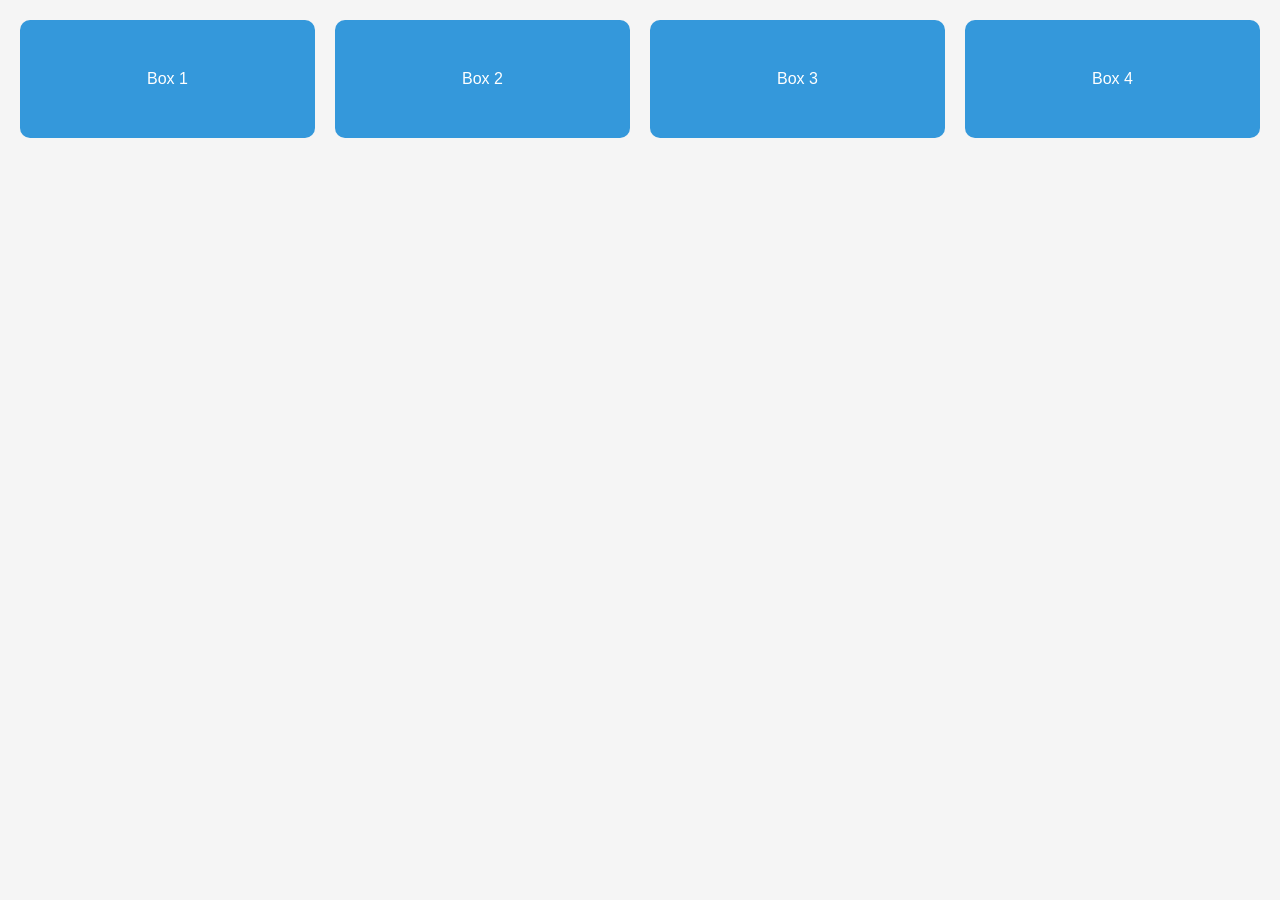
<file: ASSESSMENT TOOLS/CO2/EXP-3/index.html>
<!DOCTYPE html>
<html lang="en">
<head>
<meta charset="UTF-8">
<meta name="viewport" content="width=device-width, initial-scale=1.0">
<title>CSS Layout Debugging</title>
<link rel="stylesheet" href="style.css">
</head>

<body>

<div class="container">

<div class="box">Box 1</div>
<div class="box">Box 2</div>
<div class="box">Box 3</div>
<div class="box">Box 4</div>

</div>

</body>
</html>
</file>
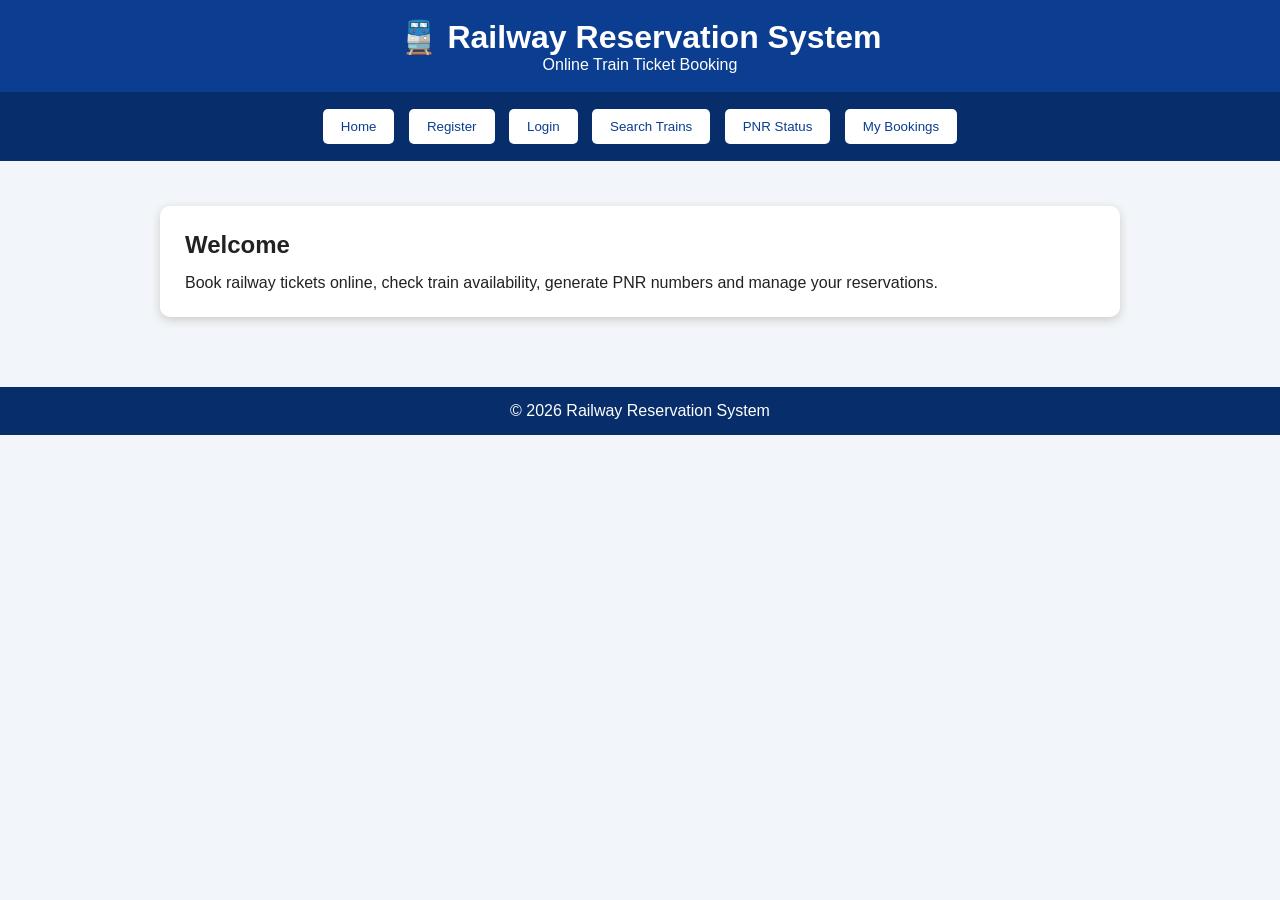
<file: lab experiments/EXP 11.html>
<!DOCTYPE html>
<html lang="en">
<head>
<meta charset="UTF-8">
<meta name="viewport" content="width=device-width, initial-scale=1.0">
<title>Railway Reservation System</title>

<style>
* {
    box-sizing: border-box;
    margin: 0;
    padding: 0;
    font-family: Arial, sans-serif;
}

body {
    background: #f2f5f9;
    color: #222;
}

header {
    background: #0b3d91;
    color: white;
    padding: 18px;
    text-align: center;
}

nav {
    background: #082d6b;
    padding: 12px;
    text-align: center;
}

nav button {
    background: white;
    color: #0b3d91;
    border: none;
    padding: 10px 18px;
    margin: 5px;
    border-radius: 5px;
    cursor: pointer;
}

.container {
    max-width: 1000px;
    margin: 25px auto;
    padding: 20px;
}

.card {
    background: white;
    padding: 25px;
    margin-bottom: 20px;
    border-radius: 10px;
    box-shadow: 0 3px 10px #ccc;
}

input, select {
    width: 100%;
    padding: 11px;
    margin: 8px 0 15px;
    border: 1px solid #bbb;
    border-radius: 5px;
}

.btn {
    background: #0b3d91;
    color: white;
    border: none;
    padding: 11px 20px;
    border-radius: 5px;
    cursor: pointer;
}

.btn:hover {
    background: #06285f;
}

.train {
    border: 1px solid #ddd;
    padding: 15px;
    margin-top: 15px;
    border-radius: 8px;
}

.hidden {
    display: none;
}

.success {
    color: green;
    font-weight: bold;
}

.danger {
    color: red;
    font-weight: bold;
}

table {
    width: 100%;
    border-collapse: collapse;
    margin-top: 15px;
}

th, td {
    border: 1px solid #ddd;
    padding: 10px;
    text-align: center;
}

th {
    background: #0b3d91;
    color: white;
}

h2 {
    margin-bottom: 15px;
}

footer {
    text-align: center;
    background: #082d6b;
    color: white;
    padding: 15px;
    margin-top: 30px;
}

@media(max-width:600px) {
    .container {
        padding: 10px;
    }

    nav button {
        width: 90%;
    }

    table {
        font-size: 12px;
    }
}
</style>
</head>

<body>

<header>
    <h1>🚆 Railway Reservation System</h1>
    <p>Online Train Ticket Booking</p>
</header>

<nav>
    <button onclick="showSection('home')">Home</button>
    <button onclick="showSection('register')">Register</button>
    <button onclick="showSection('login')">Login</button>
    <button onclick="showSection('search')">Search Trains</button>
    <button onclick="showSection('pnr')">PNR Status</button>
    <button onclick="showSection('history')">My Bookings</button>
</nav>

<div class="container">

<!-- HOME -->
<section id="home" class="card">
    <h2>Welcome</h2>
    <p>
        Book railway tickets online, check train availability,
        generate PNR numbers and manage your reservations.
    </p>
</section>

<!-- REGISTER -->
<section id="register" class="card hidden">
    <h2>User Registration</h2>

    <input type="text" id="regName" placeholder="Full Name">
    <input type="email" id="regEmail" placeholder="Email">
    <input type="text" id="regUser" placeholder="Username">
    <input type="password" id="regPass" placeholder="Password">

    <button class="btn" onclick="register()">Register</button>

    <p id="regMsg"></p>
</section>

<!-- LOGIN -->
<section id="login" class="card hidden">
    <h2>User Login</h2>

    <input type="text" id="loginUser" placeholder="Username">
    <input type="password" id="loginPass" placeholder="Password">

    <button class="btn" onclick="login()">Login</button>

    <p id="loginMsg"></p>
</section>

<!-- SEARCH -->
<section id="search" class="card hidden">

    <h2>Search Trains</h2>

    <input type="text" id="source" placeholder="Origin Station">

    <input type="text" id="destination" placeholder="Destination Station">

    <input type="date" id="journeyDate">

    <button class="btn" onclick="searchTrains()">Search Trains</button>

    <div id="trainResults"></div>

</section>

<!-- BOOKING -->
<section id="booking" class="card hidden">

    <h2>Book Ticket</h2>

    <p id="selectedTrain"></p>

    <label>Class</label>

    <select id="classType">
        <option value="Sleeper">Sleeper</option>
        <option value="AC">AC</option>
    </select>

    <label>Number of Passengers</label>
    <input type="number" id="passengers" min="1" value="1">

    <input type="text" id="passengerName" placeholder="Passenger Name">

    <input type="number" id="passengerAge" placeholder="Passenger Age">

    <select id="gender">
        <option>Male</option>
        <option>Female</option>
        <option>Other</option>
    </select>

    <label>Payment Mode</label>

    <select id="payment">
        <option>Online</option>
        <option>Offline</option>
    </select>

    <button class="btn" onclick="bookTicket()">Pay & Book Ticket</button>

    <div id="bookingResult"></div>

</section>

<!-- PNR -->
<section id="pnr" class="card hidden">

    <h2>Check PNR Status</h2>

    <input type="text" id="pnrInput" placeholder="Enter PNR Number">

    <button class="btn" onclick="checkPNR()">Check Status</button>

    <div id="pnrResult"></div>

</section>

<!-- HISTORY -->
<section id="history" class="card hidden">

    <h2>Booking History</h2>

    <div id="historyResult">
        No bookings found.
    </div>

</section>

</div>

<footer>
    <p>© 2026 Railway Reservation System</p>
</footer>

<script>

let users = [];
let currentUser = null;
let bookings = [];

let trains = [
    {
        no: "101",
        name: "Chennai Express",
        source: "Chennai",
        destination: "Bangalore",
        date: "2026-08-25",
        time: "06:00 AM",
        sleeper: 20,
        ac: 10,
        sleeperFare: 450,
        acFare: 900
    },

    {
        no: "102",
        name: "Coimbatore Express",
        source: "Chennai",
        destination: "Coimbatore",
        date: "2026-08-25",
        time: "08:30 AM",
        sleeper: 20,
        ac: 10,
        sleeperFare: 500,
        acFare: 1000
    },

    {
        no: "103",
        name: "Madurai Express",
        source: "Chennai",
        destination: "Madurai",
        date: "2026-08-26",
        time: "09:00 PM",
        sleeper: 20,
        ac: 10,
        sleeperFare: 550,
        acFare: 1100
    }
];

let selectedTrain = null;


// SHOW SECTION
function showSection(id) {

    document.querySelectorAll("section").forEach(section => {
        section.classList.add("hidden");
    });

    document.getElementById(id).classList.remove("hidden");

    if(id === "history") {
        displayHistory();
    }
}


// REGISTER
function register() {

    let name = document.getElementById("regName").value;
    let email = document.getElementById("regEmail").value;
    let username = document.getElementById("regUser").value;
    let password = document.getElementById("regPass").value;

    if(!name || !email || !username || !password) {
        document.getElementById("regMsg").innerHTML =
            "<span class='danger'>Please fill all fields.</span>";
        return;
    }

    users.push({
        name,
        email,
        username,
        password
    });

    document.getElementById("regMsg").innerHTML =
        "<span class='success'>Registration successful!</span>";
}


// LOGIN
function login() {

    let username = document.getElementById("loginUser").value;
    let password = document.getElementById("loginPass").value;

    let user = users.find(
        u => u.username === username && u.password === password
    );

    if(user) {

        currentUser = user;

        document.getElementById("loginMsg").innerHTML =
            "<span class='success'>Login successful!</span>";

    } else {

        document.getElementById("loginMsg").innerHTML =
            "<span class='danger'>Invalid username or password.</span>";
    }
}


// SEARCH TRAINS
function searchTrains() {

    let source = document.getElementById("source").value.toLowerCase();
    let destination =
        document.getElementById("destination").value.toLowerCase();

    let date = document.getElementById("journeyDate").value;

    let result = trains.filter(train =>
        train.source.toLowerCase() === source &&
        train.destination.toLowerCase() === destination &&
        train.date === date
    );

    let output = "";

    if(result.length === 0) {

        output = "<p class='danger'>No trains available.</p>";

    } else {

        result.forEach(train => {

            output += `
            <div class="train">

                <h3>${train.name}</h3>

                <p>
                Train No: ${train.no}<br>
                Route: ${train.source} → ${train.destination}<br>
                Date: ${train.date}<br>
                Time: ${train.time}
                </p>

                <br>

                <b>Sleeper:</b>
                ₹${train.sleeperFare}
                | Available Seats: ${train.sleeper}

                <br>

                <b>AC:</b>
                ₹${train.acFare}
                | Available Seats: ${train.ac}

                <br><br>

                <button class="btn"
                    onclick="openBooking('${train.no}')">
                    Book Ticket
                </button>

            </div>
            `;
        });
    }

    document.getElementById("trainResults").innerHTML = output;
}


// OPEN BOOKING
function openBooking(trainNo) {

    if(!currentUser) {

        alert("Please login first.");
        showSection("login");
        return;
    }

    selectedTrain = trains.find(t => t.no === trainNo);

    document.getElementById("selectedTrain").innerHTML =
        `<b>${selectedTrain.name}</b> -
        ${selectedTrain.source} to
        ${selectedTrain.destination}`;

    showSection("booking");
}


// BOOK TICKET
function bookTicket() {

    if(!currentUser) {
        alert("Please login first.");
        return;
    }

    let classType =
        document.getElementById("classType").value;

    let count =
        parseInt(document.getElementById("passengers").value);

    let name =
        document.getElementById("passengerName").value;

    let age =
        document.getElementById("passengerAge").value;

    let gender =
        document.getElementById("gender").value;

    let payment =
        document.getElementById("payment").value;

    if(!name || !age || count < 1) {

        alert("Please enter passenger details.");
        return;
    }

    let available =
        classType === "Sleeper"
        ? selectedTrain.sleeper
        : selectedTrain.ac;

    if(count > available) {

        alert("Insufficient seats available.");
        return;
    }

    let fare =
        classType === "Sleeper"
        ? selectedTrain.sleeperFare
        : selectedTrain.acFare;

    let total = fare * count;

    // Reduce seats
    if(classType === "Sleeper")
        selectedTrain.sleeper -= count;
    else
        selectedTrain.ac -= count;

    let pnr =
        "PNR" + Math.floor(100000 + Math.random() * 900000);

    let booking = {

        pnr: pnr,

        username: currentUser.username,

        train: selectedTrain.name,

        trainNo: selectedTrain.no,

        source: selectedTrain.source,

        destination: selectedTrain.destination,

        date: selectedTrain.date,

        classType: classType,

        passengers: count,

        passengerName: name,

        age: age,

        gender: gender,

        payment: payment,

        fare: total,

        status: "CONFIRMED"
    };

    bookings.push(booking);

    document.getElementById("bookingResult").innerHTML = `

        <div class="train">

            <h3 class="success">
                Booking Successful!
            </h3>

            <p>
            <b>PNR:</b> ${pnr}<br>
            <b>Train:</b> ${selectedTrain.name}<br>
            <b>From:</b> ${selectedTrain.source}<br>
            <b>To:</b> ${selectedTrain.destination}<br>
            <b>Date:</b> ${selectedTrain.date}<br>
            <b>Class:</b> ${classType}<br>
            <b>Passenger:</b> ${name}<br>
            <b>Seats:</b> ${count}<br>
            <b>Total Fare:</b> ₹${total}<br>
            <b>Payment:</b> ${payment}<br>
            <b>Status:</b> CONFIRMED
            </p>

            <br>

            <button class="btn" onclick="window.print()">
                Print Ticket
            </button>

        </div>
    `;
}


// CHECK PNR
function checkPNR() {

    let pnr =
        document.getElementById("pnrInput").value;

    let booking =
        bookings.find(b => b.pnr === pnr);

    if(!booking) {

        document.getElementById("pnrResult").innerHTML =
            "<p class='danger'>PNR not found.</p>";

        return;
    }

    document.getElementById("pnrResult").innerHTML = `

        <div class="train">

        <h3>PNR Status</h3>

        <p>
        <b>PNR:</b> ${booking.pnr}<br>
        <b>Train:</b> ${booking.train}<br>
        <b>Journey:</b>
        ${booking.source} → ${booking.destination}<br>
        <b>Date:</b> ${booking.date}<br>
        <b>Class:</b> ${booking.classType}<br>
        <b>Status:</b>
        <span class="success">${booking.status}</span>
        </p>

        </div>
    `;
}


// BOOKING HISTORY
function displayHistory() {

    if(!currentUser) {

        document.getElementById("historyResult").innerHTML =
            "<p class='danger'>Please login first.</p>";

        return;
    }

    let myBookings =
        bookings.filter(b =>
            b.username === currentUser.username
        );

    if(myBookings.length === 0) {

        document.getElementById("historyResult").innerHTML =
            "No bookings found.";

        return;
    }

    let output = `
    <table>

        <tr>
            <th>PNR</th>
            <th>Train</th>
            <th>Date</th>
            <th>Class</th>
            <th>Fare</th>
            <th>Status</th>
            <th>Action</th>
        </tr>
    `;

    myBookings.forEach(b => {

        output += `

        <tr>

            <td>${b.pnr}</td>

            <td>${b.train}</td>

            <td>${b.date}</td>

            <td>${b.classType}</td>

            <td>₹${b.fare}</td>

            <td>${b.status}</td>

            <td>
                ${
                    b.status === "CONFIRMED"
                    ?
                    `<button class="btn"
                    onclick="cancelTicket('${b.pnr}')">
                    Cancel
                    </button>`
                    :
                    "Cancelled"
                }
            </td>

        </tr>
        `;
    });

    output += "</table>";

    document.getElementById("historyResult").innerHTML =
        output;
}


// CANCEL TICKET
function cancelTicket(pnr) {

    let booking =
        bookings.find(b => b.pnr === pnr);

    if(!booking) return;

    let confirmCancel =
        confirm("Are you sure you want to cancel this ticket?");

    if(!confirmCancel) return;

    // 80% refund
    let refund = booking.fare * 0.80;

    booking.status = "CANCELLED";

    alert(
        "Ticket cancelled successfully!\n" +
        "Refund Amount: ₹" + refund
    );

    displayHistory();
}

</script>

</body>
</html>
</file>
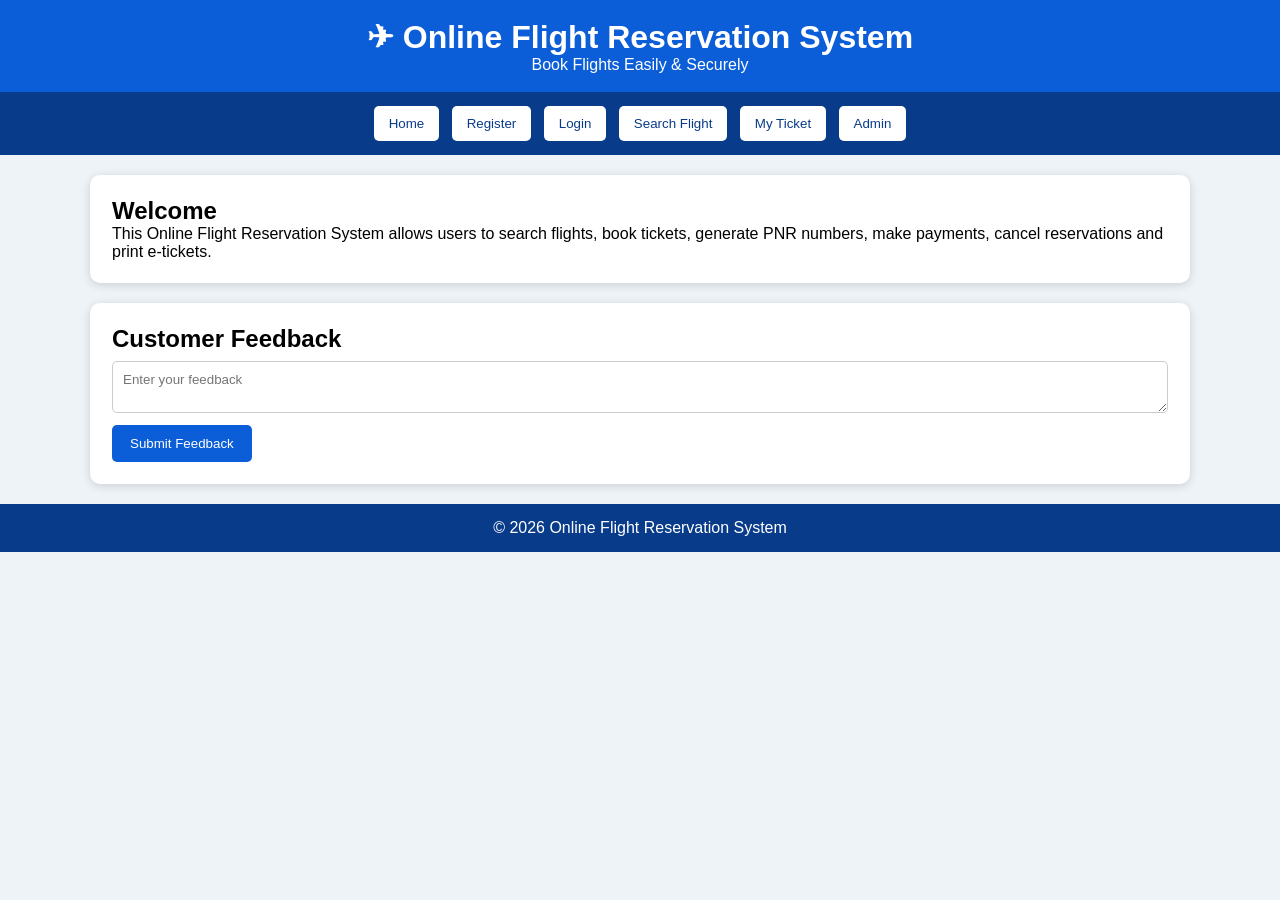
<file: lab experiments/EXP 12.html>
<!DOCTYPE html>
<html lang="en">
<head>
<meta charset="UTF-8">
<meta name="viewport" content="width=device-width, initial-scale=1.0">
<title>Online Flight Reservation System</title>

<style>
*{
    margin:0;
    padding:0;
    box-sizing:border-box;
    font-family:Arial,sans-serif;
}
body{
    background:#eef3f8;
}
header{
    background:#0b5ed7;
    color:white;
    padding:18px;
    text-align:center;
}
nav{
    background:#083b8a;
    padding:10px;
    text-align:center;
}
nav button{
    padding:10px 15px;
    margin:4px;
    border:none;
    border-radius:5px;
    background:white;
    color:#083b8a;
    cursor:pointer;
}
.container{
    width:90%;
    max-width:1100px;
    margin:20px auto;
}
.card{
    background:white;
    padding:22px;
    border-radius:10px;
    margin-bottom:20px;
    box-shadow:0 2px 10px rgba(0,0,0,.15);
}
.hidden{
    display:none;
}
input,select,textarea{
    width:100%;
    padding:10px;
    margin:8px 0;
    border:1px solid #ccc;
    border-radius:5px;
}
.btn{
    background:#0b5ed7;
    color:white;
    border:none;
    padding:11px 18px;
    border-radius:5px;
    cursor:pointer;
}
.btn:hover{
    background:#084298;
}
.flight{
    border:1px solid #ddd;
    padding:15px;
    margin-top:12px;
    border-radius:8px;
}
.success{
    color:green;
    font-weight:bold;
}
.error{
    color:red;
    font-weight:bold;
}
table{
    width:100%;
    border-collapse:collapse;
}
th,td{
    padding:10px;
    border:1px solid #ddd;
    text-align:center;
}
th{
    background:#0b5ed7;
    color:white;
}
footer{
    text-align:center;
    padding:15px;
    background:#083b8a;
    color:white;
}
@media(max-width:600px){
    nav button{
        width:45%;
    }
}
</style>
</head>

<body>

<header>
    <h1>✈ Online Flight Reservation System</h1>
    <p>Book Flights Easily & Securely</p>
</header>

<nav>
<button onclick="show('home')">Home</button>
<button onclick="show('register')">Register</button>
<button onclick="show('login')">Login</button>
<button onclick="show('search')">Search Flight</button>
<button onclick="show('tickets')">My Ticket</button>
<button onclick="show('admin')">Admin</button>
</nav>

<div class="container">

<!-- HOME -->

<section id="home" class="card">
<h2>Welcome</h2>
<p>
This Online Flight Reservation System allows users to search flights,
book tickets, generate PNR numbers, make payments,
cancel reservations and print e-tickets.
</p>
</section>

<!-- REGISTER -->

<section id="register" class="card hidden">
<h2>Student Registration</h2>

<input id="rname" placeholder="Full Name">
<input id="remail" type="email" placeholder="Email">
<input id="ruser" placeholder="Username">
<input id="rpass" type="password" placeholder="Password">

<button class="btn" onclick="register()">Register</button>

<p id="regmsg"></p>
</section>

<!-- LOGIN -->

<section id="login" class="card hidden">
<h2>User Login</h2>

<input id="luser" placeholder="Username">
<input id="lpass" type="password" placeholder="Password">

<button class="btn" onclick="login()">Login</button>

<p id="loginmsg"></p>

<br>

<button class="btn" onclick="forgotPassword()">
Forgot Password
</button>
</section>

<!-- SEARCH -->

<section id="search" class="card hidden">

<h2>Search Flight</h2>

<input id="from" placeholder="From City">

<input id="to" placeholder="Destination">

<input id="date" type="date">

<select id="flightClass">
<option>Economy</option>
<option>Business</option>
<option>First Class</option>
</select>

<button class="btn" onclick="searchFlight()">
Search Flights
</button>

<div id="results"></div>

</section>

<!-- BOOK -->

<section id="book" class="card hidden">

<h2>Book Ticket</h2>

<p id="flightInfo"></p>

<label>Passenger Name</label>
<input id="pname">

<label>Age</label>
<input id="page" type="number">

<label>Gender</label>
<select id="pgender">
<option>Male</option>
<option>Female</option>
<option>Other</option>
</select>

<label>Select Seat</label>
<select id="seat">
<option>A1</option>
<option>A2</option>
<option>B1</option>
<option>B2</option>
<option>C1</option>
<option>C2</option>
</select>

<label>Payment Method</label>
<select id="payment">
<option>Credit Card</option>
<option>Debit Card</option>
<option>UPI</option>
<option>Net Banking</option>
</select>

<button class="btn" onclick="bookTicket()">
Pay & Confirm
</button>

<div id="bookingmsg"></div>

</section>

<!-- MY TICKET -->

<section id="tickets" class="card hidden">

<h2>My Tickets</h2>

<div id="ticketList"></div>

</section>

<!-- ADMIN -->

<section id="admin" class="card hidden">

<h2>Administrator Panel</h2>

<input id="adminUser" placeholder="Admin Username">

<input id="adminPass" type="password" placeholder="Password">

<button class="btn" onclick="adminLogin()">Login</button>

<div id="adminPanel" class="hidden">

<h3>Manage Flights</h3>

<input id="newFlight" placeholder="Flight Name">

<input id="newFrom" placeholder="From">

<input id="newTo" placeholder="To">

<input id="newDate" type="date">

<input id="newFare" type="number" placeholder="Fare">

<button class="btn" onclick="addFlight()">Add Flight</button>

<hr><br>

<h3>All Bookings</h3>

<div id="adminBookings"></div>

<br>

<h3>Customer Feedback</h3>

<div id="feedbackList"></div>

</div>

</section>

<!-- FEEDBACK -->

<section class="card">

<h2>Customer Feedback</h2>

<textarea id="feedback" placeholder="Enter your feedback"></textarea>

<button class="btn" onclick="sendFeedback()">Submit Feedback</button>

</section>

</div>

<footer>
© 2026 Online Flight Reservation System
</footer>

<script>

let users=JSON.parse(localStorage.getItem("users"))||[];

let bookings=JSON.parse(localStorage.getItem("bookings"))||[];

let feedbacks=JSON.parse(localStorage.getItem("feedbacks"))||[];

let currentUser=localStorage.getItem("currentUser")||null;

let selectedFlight=null;

let flights=JSON.parse(localStorage.getItem("flights"))||[
{
id:101,
name:"Indigo 6E101",
from:"Chennai",
to:"Delhi",
date:"2026-08-25",
economy:35,
business:10,
first:5,
fare:4500
},
{
id:102,
name:"Air India AI202",
from:"Chennai",
to:"Mumbai",
date:"2026-08-26",
economy:28,
business:8,
first:4,
fare:5200
},
{
id:103,
name:"SpiceJet SG303",
from:"Bangalore",
to:"Chennai",
date:"2026-08-27",
economy:40,
business:12,
first:6,
fare:3900
}
];

function save(){
localStorage.setItem("users",JSON.stringify(users));
localStorage.setItem("bookings",JSON.stringify(bookings));
localStorage.setItem("feedbacks",JSON.stringify(feedbacks));
localStorage.setItem("flights",JSON.stringify(flights));
localStorage.setItem("currentUser",currentUser||"");
}

function show(id){

document.querySelectorAll("section").forEach(x=>x.classList.add("hidden"));

document.getElementById(id).classList.remove("hidden");

if(id=="tickets")
displayTickets();

if(id=="admin")
loadAdmin();

}

function register(){

let name=rname.value;
let email=remail.value;
let user=ruser.value;
let pass=rpass.value;

if(!name||!email||!user||!pass){
regmsg.innerHTML="<span class='error'>Fill all fields</span>";
return;
}

if(users.some(u=>u.user==user)){
regmsg.innerHTML="<span class='error'>Username already exists</span>";
return;
}

users.push({name,email,user,pass});

save();

regmsg.innerHTML="<span class='success'>Registration Successful</span>";

}

function login(){

let u=luser.value;
let p=lpass.value;

let found=users.find(x=>x.user==u && x.pass==p);

if(found){

currentUser=u;

save();

loginmsg.innerHTML="<span class='success'>Login Successful</span>";

}else{
loginmsg.innerHTML="<span class='error'>Invalid Login</span>";
}

}

function forgotPassword(){

let username=prompt("Enter Username");

let user=users.find(x=>x.user==username);

if(user)
alert("Your Password is: "+user.pass);
else
alert("User Not Found");

}

function searchFlight(){

let f=from.value.toLowerCase();
let t=to.value.toLowerCase();
let d=date.value;

let result=flights.filter(x=>
x.from.toLowerCase()==f &&
x.to.toLowerCase()==t &&
x.date==d
);

let out="";

if(result.length==0)
out="<p class='error'>No Flights Found</p>";

result.forEach(x=>{

out+=`

<div class="flight">

<h3>${x.name}</h3>

<p>
<b>Flight ID:</b> ${x.id}<br>
<b>Route:</b> ${x.from} → ${x.to}<br>
<b>Date:</b> ${x.date}<br>
<b>Fare:</b> ₹${x.fare}
</p>

<p>
Economy Seats: ${x.economy}<br>
Business Seats: ${x.business}<br>
First Class Seats: ${x.first}
</p>

<button class="btn" onclick="selectFlight(${x.id})">
Book Flight
</button>

</div>

`;

});

results.innerHTML=out;

}

function selectFlight(id){

if(!currentUser){
alert("Please Login First");
show("login");
return;
}

selectedFlight=flights.find(x=>x.id==id);

flightInfo.innerHTML=`

<b>${selectedFlight.name}</b><br>
${selectedFlight.from} → ${selectedFlight.to}<br>
Date: ${selectedFlight.date}<br>
Fare: ₹${selectedFlight.fare}

`;

show("book");

}

function bookTicket(){

let name=pname.value;
let age=page.value;
let gender=pgender.value;
let seatNo=seat.value;
let pay=payment.value;
let cls=flightClass.value;

if(!name||!age){
bookingmsg.innerHTML="<span class='error'>Enter Passenger Details</span>";
return;
}

let available;

if(cls=="Economy")
available=selectedFlight.economy;

else if(cls=="Business")
available=selectedFlight.business;

else
available=selectedFlight.first;

if(available<=0){
bookingmsg.innerHTML="<span class='error'>Seat Not Available</span>";
return;
}

if(cls=="Economy")
selectedFlight.economy--;

else if(cls=="Business")
selectedFlight.business--;

else
selectedFlight.first--;

let pnr="FL"+Math.floor(100000+Math.random()*900000);

let fare=selectedFlight.fare;

if(cls=="Business") fare+=2500;
if(cls=="First Class") fare+=5000;

bookings.push({

pnr,
user:currentUser,
flight:selectedFlight.name,
from:selectedFlight.from,
to:selectedFlight.to,
date:selectedFlight.date,
class:cls,
seat:seatNo,
passenger:name,
age,
gender,
payment:pay,
fare,
status:"CONFIRMED"

});

save();

bookingmsg.innerHTML=`

<div class="flight">

<h3 class="success">Booking Confirmed</h3>

<b>PNR:</b> ${pnr}<br>
<b>Passenger:</b> ${name}<br>
<b>Flight:</b> ${selectedFlight.name}<br>
<b>Seat:</b> ${seatNo}<br>
<b>Class:</b> ${cls}<br>
<b>Payment:</b> ${pay}<br>
<b>Total Fare:</b> ₹${fare}

<br><br>

<button class="btn" onclick="window.print()">
Print Ticket
</button>

</div>

`;

}

function displayTickets(){

if(!currentUser){
ticketList.innerHTML="<p class='error'>Please Login</p>";
return;
}

let my=bookings.filter(x=>x.user==currentUser);

if(my.length==0){
ticketList.innerHTML="No Tickets Found";
return;
}

let out="<table>";

out+=`
<tr>
<th>PNR</th>
<th>Flight</th>
<th>Route</th>
<th>Date</th>
<th>Class</th>
<th>Seat</th>
<th>Status</th>
<th>Action</th>
</tr>
`;

my.forEach(x=>{

out+=`

<tr>

<td>${x.pnr}</td>
<td>${x.flight}</td>
<td>${x.from} → ${x.to}</td>
<td>${x.date}</td>
<td>${x.class}</td>
<td>${x.seat}</td>
<td>${x.status}</td>

<td>

${x.status=="CONFIRMED"?

`<button class="btn" onclick="cancel('${x.pnr}')">
Cancel
</button>`

:"Cancelled"}

</td>

</tr>

`;

});

out+="</table>";

ticketList.innerHTML=out;

}

function cancel(pnr){

let b=bookings.find(x=>x.pnr==pnr);

if(!confirm("Cancel this ticket?")) return;

b.status="CANCELLED";

let refund=b.fare*0.8;

alert("Ticket Cancelled\nRefund Amount ₹"+refund);

save();

displayTickets();

}

function sendFeedback(){

let text=feedback.value;

if(text==""){
alert("Enter Feedback");
return;
}

feedbacks.push({
user:currentUser||"Guest",
message:text
});

save();

feedback.value="";

alert("Feedback Submitted");

}

function adminLogin(){

if(adminUser.value=="admin" && adminPass.value=="admin123"){

adminPanel.classList.remove("hidden");

showBookings();

showFeedback();

}else{
alert("Invalid Admin Login");
}

}

function addFlight(){

let name=newFlight.value;
let fromCity=newFrom.value;
let toCity=newTo.value;
let dt=newDate.value;
let fare=newFare.value;

if(!name||!fromCity||!toCity||!dt||!fare){
alert("Fill all fields");
return;
}

flights.push({

id:Math.floor(Math.random()*1000),
name:name,
from:fromCity,
to:toCity,
date:dt,
economy:30,
business:10,
first:5,
fare:parseInt(fare)

});

save();

alert("Flight Added Successfully");

}

function showBookings(){

let out="<table>";

out+=`
<tr>
<th>PNR</th>
<th>User</th>
<th>Flight</th>
<th>Passenger</th>
<th>Status</th>
</tr>
`;

bookings.forEach(x=>{

out+=`

<tr>
<td>${x.pnr}</td>
<td>${x.user}</td>
<td>${x.flight}</td>
<td>${x.passenger}</td>
<td>${x.status}</td>
</tr>

`;

});

out+="</table>";

adminBookings.innerHTML=out;

}

function showFeedback(){

let out="";

feedbacks.forEach(f=>{
out+=`
<div class="flight">
<b>${f.user}</b>
<p>${f.message}</p>
</div>
`;
});

feedbackList.innerHTML=out||"No Feedback";

}

function loadAdmin(){

adminPanel.classList.add("hidden");

}

save();

</script>

</body>
</html>
</file>
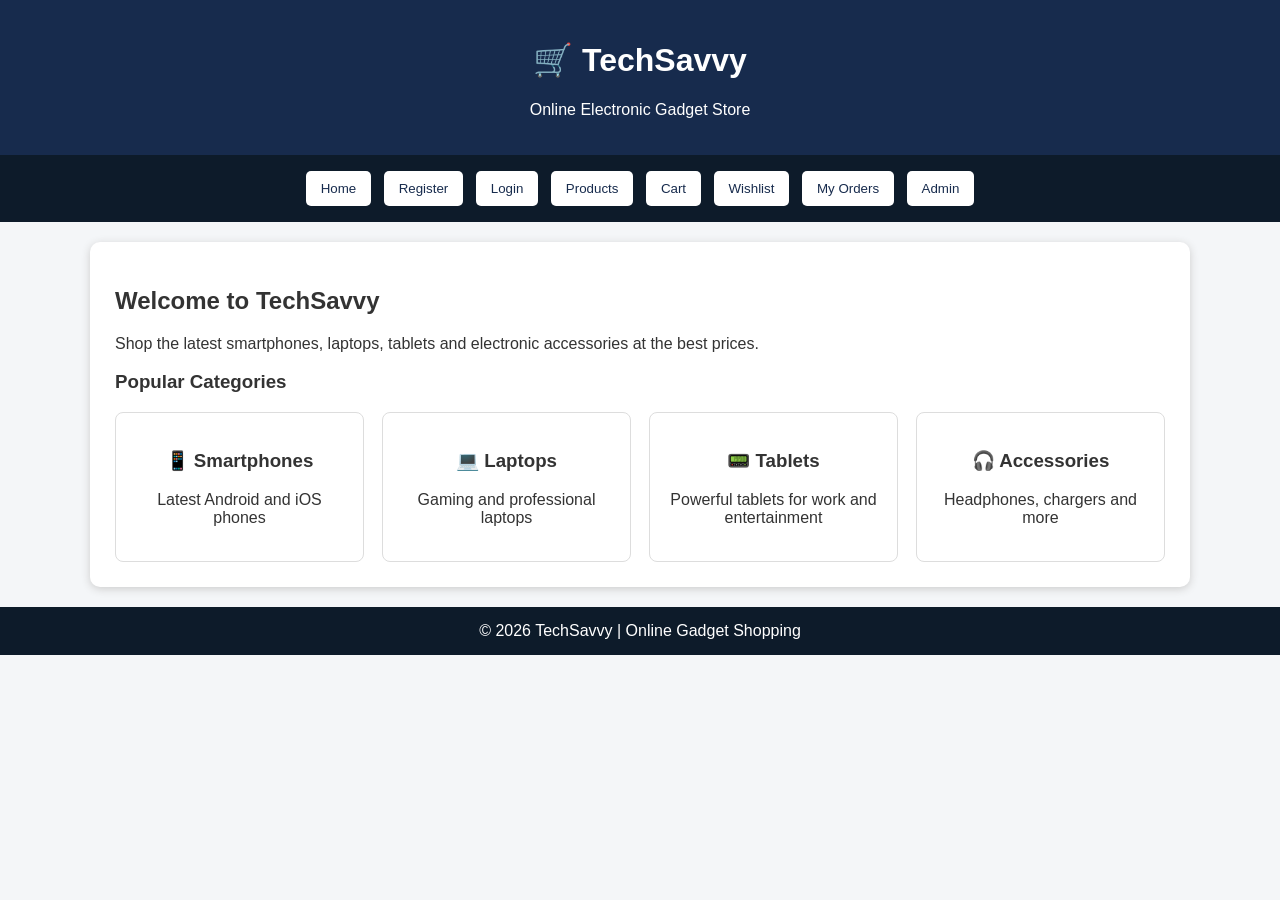
<file: lab experiments/EXP 16.html>
<!DOCTYPE html>
<html>
<head>
<title>TechSavvy - Online Gadget Store</title>

<style>
*{box-sizing:border-box;font-family:Arial}
body{margin:0;background:#f4f6f8;color:#333}

header{
    background:#172b4d;color:white;
    padding:20px;text-align:center
}

nav{
    background:#0d1b2a;
    text-align:center;padding:12px
}

nav button,.btn{
    padding:10px 15px;margin:4px;
    border:0;border-radius:5px;
    cursor:pointer
}

nav button{background:white;color:#172b4d}

.container{width:90%;max-width:1100px;margin:20px auto}

section{
    background:white;padding:25px;
    margin-bottom:20px;border-radius:10px;
    box-shadow:0 2px 8px #ccc
}

.hidden{display:none}

input,select,textarea{
    width:100%;padding:10px;
    margin:8px 0 15px;
    border:1px solid #ccc;border-radius:5px
}

.btn{background:#172b4d;color:white}

.grid{
    display:grid;
    grid-template-columns:
    repeat(auto-fit,minmax(220px,1fr));
    gap:18px
}

.product{
    border:1px solid #ddd;
    padding:18px;border-radius:8px;
    text-align:center
}

.product img{
    width:140px;height:120px;
    object-fit:contain
}

.price{
    color:#e63946;
    font-size:20px;font-weight:bold
}

table{
    width:100%;
    border-collapse:collapse
}

th,td{
    border:1px solid #ccc;
    padding:10px;text-align:center
}

th{
    background:#172b4d;
    color:white
}

footer{
    background:#0d1b2a;
    color:white;text-align:center;
    padding:15px
}

@media(max-width:600px){
    nav button{width:45%}
    table{font-size:12px}
}
</style>
</head>

<body>

<header>
<h1>🛒 TechSavvy</h1>
<p>Online Electronic Gadget Store</p>
</header>

<nav>
<button onclick="show('home')">Home</button>
<button onclick="show('register')">Register</button>
<button onclick="show('login')">Login</button>
<button onclick="show('products')">Products</button>
<button onclick="show('cart')">Cart</button>
<button onclick="show('wishlist')">Wishlist</button>
<button onclick="show('orders')">My Orders</button>
<button onclick="show('admin')">Admin</button>
</nav>

<div class="container">

<!-- HOME -->

<section id="home">

<h2>Welcome to TechSavvy</h2>

<p>
Shop the latest smartphones, laptops, tablets
and electronic accessories at the best prices.
</p>

<h3>Popular Categories</h3>

<div class="grid">

<div class="product">
<h3>📱 Smartphones</h3>
<p>Latest Android and iOS phones</p>
</div>

<div class="product">
<h3>💻 Laptops</h3>
<p>Gaming and professional laptops</p>
</div>

<div class="product">
<h3>📟 Tablets</h3>
<p>Powerful tablets for work and entertainment</p>
</div>

<div class="product">
<h3>🎧 Accessories</h3>
<p>Headphones, chargers and more</p>
</div>

</div>

</section>


<!-- REGISTER -->

<section id="register" class="hidden">

<h2>User Registration</h2>

<input id="regName" placeholder="Full Name">

<input id="regEmail" placeholder="Email">

<input id="regUser" placeholder="Username">

<input id="regPass"
type="password"
placeholder="Password">

<button class="btn"
onclick="register()">

Register

</button>

<p id="regMsg"></p>

</section>


<!-- LOGIN -->

<section id="login" class="hidden">

<h2>User Login</h2>

<input id="loginUser"
placeholder="Username">

<input id="loginPass"
type="password"
placeholder="Password">

<button class="btn"
onclick="login()">

Login

</button>

<p id="loginMsg"></p>

</section>


<!-- PRODUCTS -->

<section id="products" class="hidden">

<h2>Product Catalogue</h2>

<input id="search"
placeholder="Search products..."
onkeyup="displayProducts()">

<select id="category"
onchange="displayProducts()">

<option value="All">All Categories</option>
<option>Smartphone</option>
<option>Laptop</option>
<option>Tablet</option>
<option>Accessory</option>

</select>

<div id="productList"
class="grid">

</div>

</section>


<!-- CART -->

<section id="cart" class="hidden">

<h2>Shopping Cart</h2>

<div id="cartList"></div>

<h3 id="total"></h3>

<button class="btn"
onclick="checkout()">

Checkout

</button>

</section>


<!-- WISHLIST -->

<section id="wishlist" class="hidden">

<h2>My Wishlist</h2>

<div id="wishList"
class="grid"></div>

</section>


<!-- ORDERS -->

<section id="orders" class="hidden">

<h2>Order History</h2>

<div id="orderList"></div>

</section>


<!-- ADMIN -->

<section id="admin" class="hidden">

<h2>Administrator Login</h2>

<input id="adminUser"
placeholder="Username">

<input id="adminPass"
type="password"
placeholder="Password">

<button class="btn"
onclick="adminLogin()">

Login

</button>

<div id="adminPanel"
class="hidden">

<h2>Manage Products</h2>

<input id="newName"
placeholder="Product Name">

<select id="newCategory">
<option>Smartphone</option>
<option>Laptop</option>
<option>Tablet</option>
<option>Accessory</option>
</select>

<input id="newPrice"
type="number"
placeholder="Price">

<input id="newDescription"
placeholder="Description">

<button class="btn"
onclick="addProduct()">

Add Product

</button>

<br><br>

<div id="adminProducts"></div>

<h3>Customer Information</h3>

<div id="customers"></div>

</div>

</section>

</div>


<footer>
© 2026 TechSavvy | Online Gadget Shopping
</footer>


<script>

/* DATA */

let users=[];

let products=[

{
id:1,
name:"Galaxy Smartphone",
category:"Smartphone",
price:25000,
description:"Latest Android smartphone"
},

{
id:2,
name:"TechBook Laptop",
category:"Laptop",
price:65000,
description:"High performance laptop"
},

{
id:3,
name:"Smart Tablet",
category:"Tablet",
price:30000,
description:"Powerful entertainment tablet"
},

{
id:4,
name:"Wireless Headphones",
category:"Accessory",
price:3000,
description:"Noise cancelling headphones"
}

];

let cart=[];
let wishlist=[];
let orders=[];
let currentUser="";


/* NAVIGATION */

function show(id){

document.querySelectorAll("section")
.forEach(s=>s.classList.add("hidden"));

document.getElementById(id)
.classList.remove("hidden");

if(id=="products")
displayProducts();

if(id=="cart")
displayCart();

if(id=="wishlist")
displayWishlist();

if(id=="orders")
displayOrders();

}


/* REGISTER */

function register(){

let user={

name:regName.value,
email:regEmail.value,
username:regUser.value,
password:regPass.value

};

if(!user.name ||
!user.email ||
!user.username ||
!user.password){

regMsg.innerHTML=
"Please fill all fields";

return;

}

users.push(user);

regMsg.innerHTML=
"Registration successful!";

}


/* LOGIN */

function login(){

let u=users.find(x=>

x.username==loginUser.value &&
x.password==loginPass.value

);

if(u){

currentUser=u.username;

loginMsg.innerHTML=
"Login successful!";

}else{

loginMsg.innerHTML=
"Invalid username or password";

}

}


/* DISPLAY PRODUCTS */

function displayProducts(){

let searchText=
search.value.toLowerCase();

let cat=category.value;

let result=
products.filter(p=>

p.name.toLowerCase()
.includes(searchText) &&

(cat=="All" ||
p.category==cat)

);

productList.innerHTML="";


result.forEach(p=>{

productList.innerHTML+=`

<div class="product">

<h3>${p.name}</h3>

<p>${p.category}</p>

<p>${p.description}</p>

<p class="price">
₹${p.price}
</p>

<button class="btn"
onclick="addCart(${p.id})">

Add to Cart

</button>

<button class="btn"
onclick="addWish(${p.id})">

♡ Wishlist

</button>

</div>

`;

});

}


/* ADD CART */

function addCart(id){

let p=
products.find(x=>x.id==id);

cart.push(p);

alert(
p.name+" added to cart"
);

}


/* DISPLAY CART */

function displayCart(){

if(cart.length==0){

cartList.innerHTML=
"<p>Your cart is empty.</p>";

total.innerHTML="";

return;

}

let sum=0;

let html=`
<table>
<tr>
<th>Product</th>
<th>Price</th>
<th>Action</th>
</tr>
`;

cart.forEach((p,i)=>{

sum+=p.price;

html+=`

<tr>

<td>${p.name}</td>

<td>₹${p.price}</td>

<td>

<button class="btn"
onclick="removeCart(${i})">

Remove

</button>

</td>

</tr>

`;

});

html+="</table>";

cartList.innerHTML=html;

total.innerHTML=
"Total: ₹"+sum;

}


/* REMOVE CART */

function removeCart(i){

cart.splice(i,1);

displayCart();

}


/* WISHLIST */

function addWish(id){

let p=
products.find(x=>x.id==id);

wishlist.push(p);

alert(
p.name+" added to wishlist"
);

}


function displayWishlist(){

if(wishlist.length==0){

wishList.innerHTML=
"<p>No wishlist items.</p>";

return;

}

wishList.innerHTML="";

wishlist.forEach(p=>{

wishList.innerHTML+=`

<div class="product">

<h3>${p.name}</h3>

<p>₹${p.price}</p>

<button class="btn"
onclick="addCart(${p.id})">

Add to Cart

</button>

</div>

`;

});

}


/* CHECKOUT */

function checkout(){

if(!currentUser){

alert("Please login first");

show("login");

return;

}

if(cart.length==0){

alert("Cart is empty");

return;

}

let amount=
cart.reduce(
(sum,p)=>sum+p.price,0
);

let order={

id:"ORD"+Math.floor(
10000+Math.random()*90000
),

user:currentUser,

items:cart.map(p=>p.name),

amount:amount,

status:"Order Placed"

};

orders.push(order);

cart=[];

alert(
"Order placed successfully!"
);

show("orders");

}


/* ORDER HISTORY */

function displayOrders(){

let myOrders=
orders.filter(
o=>o.user==currentUser
);

if(myOrders.length==0){

orderList.innerHTML=
"<p>No orders found.</p>";

return;

}

let html=`
<table>
<tr>
<th>Order ID</th>
<th>Products</th>
<th>Amount</th>
<th>Status</th>
</tr>
`;

myOrders.forEach(o=>{

html+=`

<tr>

<td>${o.id}</td>

<td>${o.items.join(", ")}</td>

<td>₹${o.amount}</td>

<td>${o.status}</td>

</tr>

`;

});

html+="</table>";

orderList.innerHTML=html;

}


/* ADMIN LOGIN */

function adminLogin(){

if(
adminUser.value=="admin" &&
adminPass.value=="admin123"
){

adminPanel.classList.remove(
"hidden"
);

displayAdmin();

}else{

alert("Invalid admin login");

}

}


/* ADD PRODUCT */

function addProduct(){

let p={

id:products.length+1,

name:newName.value,

category:newCategory.value,

price:Number(newPrice.value),

description:newDescription.value

};

products.push(p);

alert("Product added");

displayAdmin();

displayProducts();

}


/* ADMIN PRODUCT MANAGEMENT */

function displayAdmin(){

let html=`
<table>
<tr>
<th>Product</th>
<th>Category</th>
<th>Price</th>
<th>Action</th>
</tr>
`;

products.forEach((p,i)=>{

html+=`

<tr>

<td>${p.name}</td>

<td>${p.category}</td>

<td>₹${p.price}</td>

<td>

<button class="btn"
onclick="deleteProduct(${i})">

Delete

</button>

</td>

</tr>

`;

});

html+="</table>";

adminProducts.innerHTML=html;


/* CUSTOMER INFORMATION */

customers.innerHTML=users.map(u=>
`
<p>
<b>${u.name}</b> -
${u.email}
</p>
`
).join("");

}


/* DELETE PRODUCT */

function deleteProduct(i){

products.splice(i,1);

displayAdmin();

displayProducts();

}

</script>

</body>
</html>
</file>
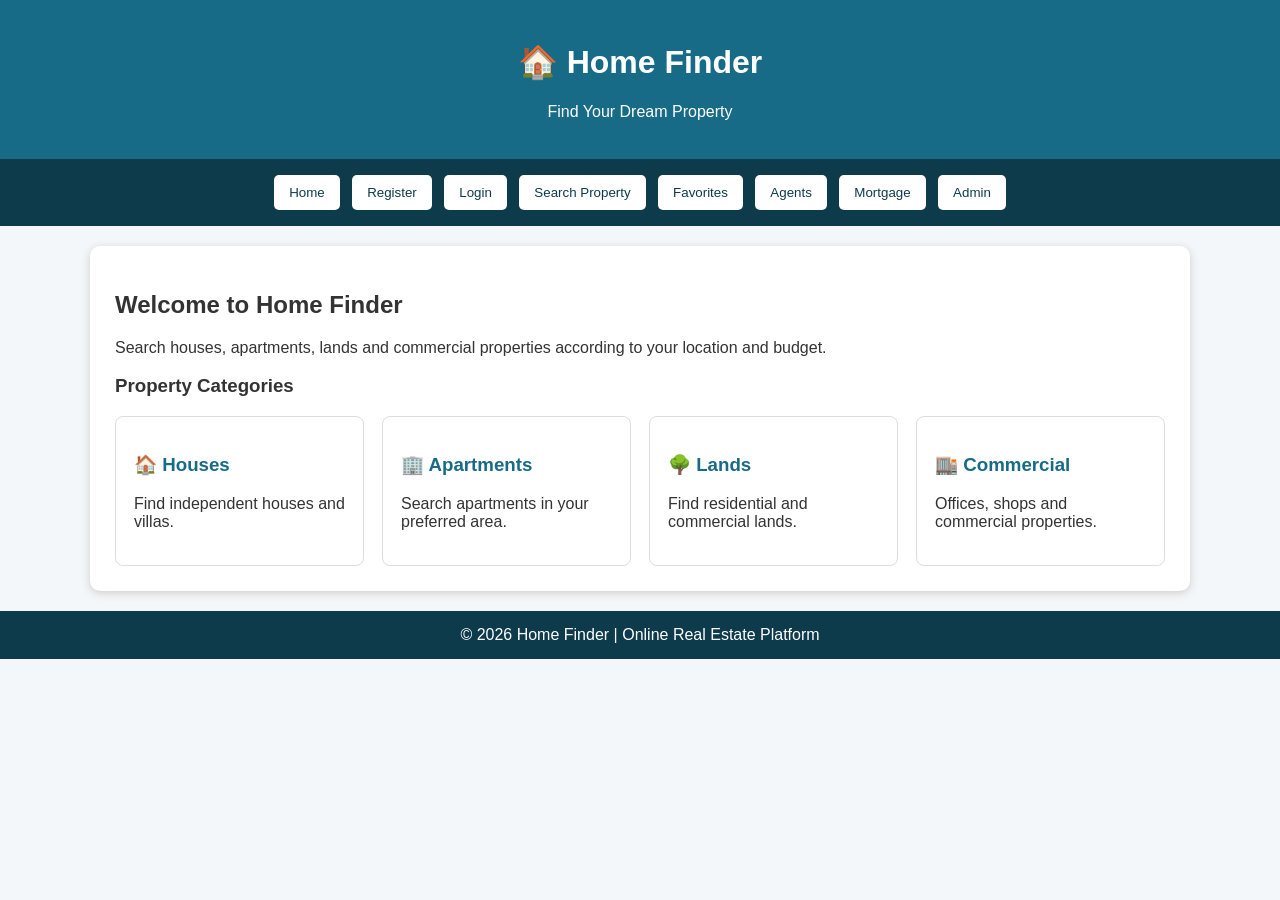
<file: lab experiments/EXP 18.html>
<!DOCTYPE html>
<html>
<head>
<title>Home Finder - Real Estate</title>

<style>
*{box-sizing:border-box;font-family:Arial}
body{margin:0;background:#f4f7f9;color:#333}

header{
    background:#176b87;color:white;
    text-align:center;padding:22px
}

nav{
    background:#0d3b4c;text-align:center;padding:12px
}

nav button,.btn{
    padding:10px 15px;margin:4px;
    border:0;border-radius:5px;cursor:pointer
}

nav button{background:white;color:#0d3b4c}

.container{
    width:90%;max-width:1100px;
    margin:20px auto
}

section{
    background:white;padding:25px;
    margin-bottom:20px;border-radius:10px;
    box-shadow:0 2px 8px #ccc
}

.hidden{display:none}

input,select,textarea{
    width:100%;padding:10px;
    margin:8px 0 15px;
    border:1px solid #ccc;
    border-radius:5px
}

.btn{background:#176b87;color:white}

.grid{
    display:grid;
    grid-template-columns:
    repeat(auto-fit,minmax(230px,1fr));
    gap:18px
}

.property{
    border:1px solid #ddd;
    padding:18px;border-radius:8px
}

.property h3{color:#176b87}

.price{
    color:#e05d44;
    font-size:19px;
    font-weight:bold
}

table{
    width:100%;
    border-collapse:collapse
}

th,td{
    border:1px solid #ccc;
    padding:10px;
    text-align:center
}

th{background:#176b87;color:white}

footer{
    background:#0d3b4c;
    color:white;text-align:center;
    padding:15px
}

@media(max-width:600px){
    nav button{width:45%}
    table{font-size:12px}
}
</style>
</head>

<body>

<header>
<h1>🏠 Home Finder</h1>
<p>Find Your Dream Property</p>
</header>

<nav>
<button onclick="show('home')">Home</button>
<button onclick="show('register')">Register</button>
<button onclick="show('login')">Login</button>
<button onclick="show('search')">Search Property</button>
<button onclick="show('favorites')">Favorites</button>
<button onclick="show('agents')">Agents</button>
<button onclick="show('mortgage')">Mortgage</button>
<button onclick="show('admin')">Admin</button>
</nav>

<div class="container">

<!-- HOME -->

<section id="home">

<h2>Welcome to Home Finder</h2>

<p>
Search houses, apartments, lands and commercial
properties according to your location and budget.
</p>

<h3>Property Categories</h3>

<div class="grid">

<div class="property">
<h3>🏠 Houses</h3>
<p>Find independent houses and villas.</p>
</div>

<div class="property">
<h3>🏢 Apartments</h3>
<p>Search apartments in your preferred area.</p>
</div>

<div class="property">
<h3>🌳 Lands</h3>
<p>Find residential and commercial lands.</p>
</div>

<div class="property">
<h3>🏬 Commercial</h3>
<p>Offices, shops and commercial properties.</p>
</div>

</div>

</section>


<!-- REGISTER -->

<section id="register" class="hidden">

<h2>Buyer Registration</h2>

<input id="regName"
placeholder="Full Name">

<input id="regEmail"
placeholder="Email">

<input id="regUser"
placeholder="Username">

<input id="regPass"
type="password"
placeholder="Password">

<button class="btn"
onclick="register()">

Register

</button>

<p id="regMsg"></p>

</section>


<!-- LOGIN -->

<section id="login" class="hidden">

<h2>Buyer Login</h2>

<input id="loginUser"
placeholder="Username">

<input id="loginPass"
type="password"
placeholder="Password">

<button class="btn"
onclick="login()">

Login

</button>

<p id="loginMsg"></p>

</section>


<!-- SEARCH -->

<section id="search" class="hidden">

<h2>Search Properties</h2>

<input id="location"
placeholder="Enter Location"
onkeyup="searchProperties()">

<select id="type"
onchange="searchProperties()">

<option value="All">All Property Types</option>
<option>House</option>
<option>Apartment</option>
<option>Land</option>
<option>Commercial</option>

</select>

<select id="budget"
onchange="searchProperties()">

<option value="All">Any Budget</option>
<option value="500000">Below ₹5 Lakh</option>
<option value="1000000">Below ₹10 Lakh</option>
<option value="5000000">Below ₹50 Lakh</option>
<option value="10000000">Below ₹1 Crore</option>

</select>

<div id="propertyList"
class="grid"></div>

</section>


<!-- FAVORITES -->

<section id="favorites" class="hidden">

<h2>Saved Properties</h2>

<div id="favoriteList"
class="grid"></div>

</section>


<!-- AGENTS -->

<section id="agents" class="hidden">

<h2>Find Real Estate Agents</h2>

<div class="grid">

<div class="property">

<h3>Raj Properties</h3>

<p>📍 Chennai</p>

<p>☎ 9876543210</p>

<button class="btn"
onclick="contact('Raj Properties')">

Contact

</button>

</div>

<div class="property">

<h3>Dream Homes</h3>

<p>📍 Bangalore</p>

<p>☎ 9876543211</p>

<button class="btn"
onclick="contact('Dream Homes')">

Contact

</button>

</div>

<div class="property">

<h3>Green Land Realtors</h3>

<p>📍 Coimbatore</p>

<p>☎ 9876543212</p>

<button class="btn"
onclick="contact('Green Land Realtors')">

Contact

</button>

</div>

</div>

</section>


<!-- MORTGAGE -->

<section id="mortgage" class="hidden">

<h2>Mortgage Calculator</h2>

<input id="loan"
type="number"
placeholder="Loan Amount">

<input id="interest"
type="number"
placeholder="Annual Interest %">

<input id="years"
type="number"
placeholder="Loan Period (Years)">

<button class="btn"
onclick="calculateLoan()">

Calculate

</button>

<h3 id="emi"></h3>

</section>


<!-- ADMIN -->

<section id="admin" class="hidden">

<h2>Admin Login</h2>

<input id="adminUser"
placeholder="Username">

<input id="adminPass"
type="password"
placeholder="Password">

<button class="btn"
onclick="adminLogin()">

Login

</button>

<div id="adminPanel"
class="hidden">

<h2>Property Management</h2>

<input id="newName"
placeholder="Property Name">

<input id="newLocation"
placeholder="Location">

<select id="newType">
<option>House</option>
<option>Apartment</option>
<option>Land</option>
<option>Commercial</option>
</select>

<input id="newPrice"
type="number"
placeholder="Price">

<input id="newDesc"
placeholder="Description">

<button class="btn"
onclick="addProperty()">

Add Property

</button>

<br><br>

<div id="adminProperties"></div>

<h2>Customer Records</h2>

<div id="customers"></div>

</div>

</section>

</div>


<footer>
© 2026 Home Finder | Online Real Estate Platform
</footer>


<script>

/* USERS */

let users=[];

let currentUser="";


/* PROPERTIES */

let properties=[

{
id:1,
name:"Modern Family House",
location:"Chennai",
type:"House",
price:4500000,
desc:"3 BHK independent house"
},

{
id:2,
name:"Luxury Apartment",
location:"Bangalore",
type:"Apartment",
price:3500000,
desc:"2 BHK apartment with parking"
},

{
id:3,
name:"Residential Land",
location:"Coimbatore",
type:"Land",
price:1800000,
desc:"1200 sq.ft residential land"
},

{
id:4,
name:"Commercial Office",
location:"Chennai",
type:"Commercial",
price:7500000,
desc:"Prime location office space"
}

];

let favorites=[];


/* NAVIGATION */

function show(id){

document.querySelectorAll("section")
.forEach(s=>s.classList.add("hidden"));

document.getElementById(id)
.classList.remove("hidden");

if(id=="search")
searchProperties();

if(id=="favorites")
displayFavorites();

}


/* REGISTER */

function register(){

let u={

name:regName.value,
email:regEmail.value,
username:regUser.value,
password:regPass.value

};

if(!u.name ||
!u.email ||
!u.username ||
!u.password){

regMsg.innerHTML=
"Please fill all fields";

return;

}

users.push(u);

regMsg.innerHTML=
"Registration successful!";

}


/* LOGIN */

function login(){

let u=users.find(x=>

x.username==loginUser.value &&
x.password==loginPass.value

);

if(u){

currentUser=u.username;

loginMsg.innerHTML=
"Login successful!";

}else{

loginMsg.innerHTML=
"Invalid username or password";

}

}


/* SEARCH */

function searchProperties(){

let loc=
location.value.toLowerCase();

let t=type.value;

let b=budget.value;

let result=properties.filter(p=>{

let locationMatch=
p.location.toLowerCase()
.includes(loc);

let typeMatch=
t=="All" || p.type==t;

let budgetMatch=
b=="All" ||
p.price<=Number(b);

return locationMatch &&
typeMatch &&
budgetMatch;

});


propertyList.innerHTML="";


result.forEach(p=>{

propertyList.innerHTML+=`

<div class="property">

<h3>${p.name}</h3>

<p>📍 ${p.location}</p>

<p>Type: ${p.type}</p>

<p>${p.desc}</p>

<p class="price">
₹${p.price.toLocaleString()}
</p>

<button class="btn"
onclick="saveProperty(${p.id})">

♡ Save

</button>

<button class="btn"
onclick="viewMap('${p.location}')">

View Map

</button>

<button class="btn"
onclick="bookProperty('${p.name}')">

Book Viewing

</button>

</div>

`;

});

}


/* SAVE PROPERTY */

function saveProperty(id){

let p=
properties.find(x=>x.id==id);

favorites.push(p);

alert(
p.name+" saved to favorites"
);

}


/* FAVORITES */

function displayFavorites(){

favoriteList.innerHTML="";

if(favorites.length==0){

favoriteList.innerHTML=
"<p>No saved properties.</p>";

return;

}

favorites.forEach(p=>{

favoriteList.innerHTML+=`

<div class="property">

<h3>${p.name}</h3>

<p>📍 ${p.location}</p>

<p class="price">
₹${p.price.toLocaleString()}
</p>

<button class="btn"
onclick="bookProperty('${p.name}')">

Book Viewing

</button>

</div>

`;

});

}


/* GOOGLE MAP */

function viewMap(location){

window.open(
"https://www.google.com/maps/search/?api=1&query="
+encodeURIComponent(location),
"_blank"
);

}


/* PROPERTY VIEWING */

function bookProperty(name){

if(!currentUser){

alert("Please login first");

show("login");

return;

}

alert(
"Property viewing request sent for "+name
);

}


/* AGENT CONTACT */

function contact(name){

alert(
"Contact request sent to "+name
);

}


/* MORTGAGE */

function calculateLoan(){

let P=Number(loan.value);

let R=
Number(interest.value)/12/100;

let N=
Number(years.value)*12;

if(!P || !R || !N){

alert("Enter all values");

return;

}

let monthly=
(P*R*Math.pow(1+R,N))/
(Math.pow(1+R,N)-1);

emi.innerHTML=
"Monthly EMI: ₹"+
monthly.toFixed(2);

}


/* ADMIN LOGIN */

function adminLogin(){

if(
adminUser.value=="admin" &&
adminPass.value=="admin123"
){

adminPanel.classList.remove("hidden");

displayAdmin();

}else{

alert("Invalid admin login");

}

}


/* ADD PROPERTY */

function addProperty(){

let p={

id:properties.length+1,

name:newName.value,

location:newLocation.value,

type:newType.value,

price:Number(newPrice.value),

desc:newDesc.value

};

if(!p.name ||
!p.location ||
!p.price){

alert("Enter property details");

return;

}

properties.push(p);

alert(
"Property added successfully"
);

displayAdmin();

searchProperties();

}


/* ADMIN PROPERTY MANAGEMENT */

function displayAdmin(){

let html=`
<table>

<tr>
<th>Property</th>
<th>Location</th>
<th>Type</th>
<th>Price</th>
<th>Action</th>
</tr>`;

properties.forEach((p,i)=>{

html+=`

<tr>

<td>${p.name}</td>

<td>${p.location}</td>

<td>${p.type}</td>

<td>₹${p.price}</td>

<td>

<button class="btn"
onclick="deleteProperty(${i})">

Delete

</button>

</td>

</tr>`;

});

html+="</table>";

adminProperties.innerHTML=html;


/* CUSTOMER RECORD */

customers.innerHTML=
users.map(u=>`

<p>
<b>${u.name}</b> -
${u.email} -
${u.username}
</p>

`).join("");

}


/* DELETE PROPERTY */

function deleteProperty(i){

properties.splice(i,1);

displayAdmin();

searchProperties();

}

</script>

</body>
</html>
</file>
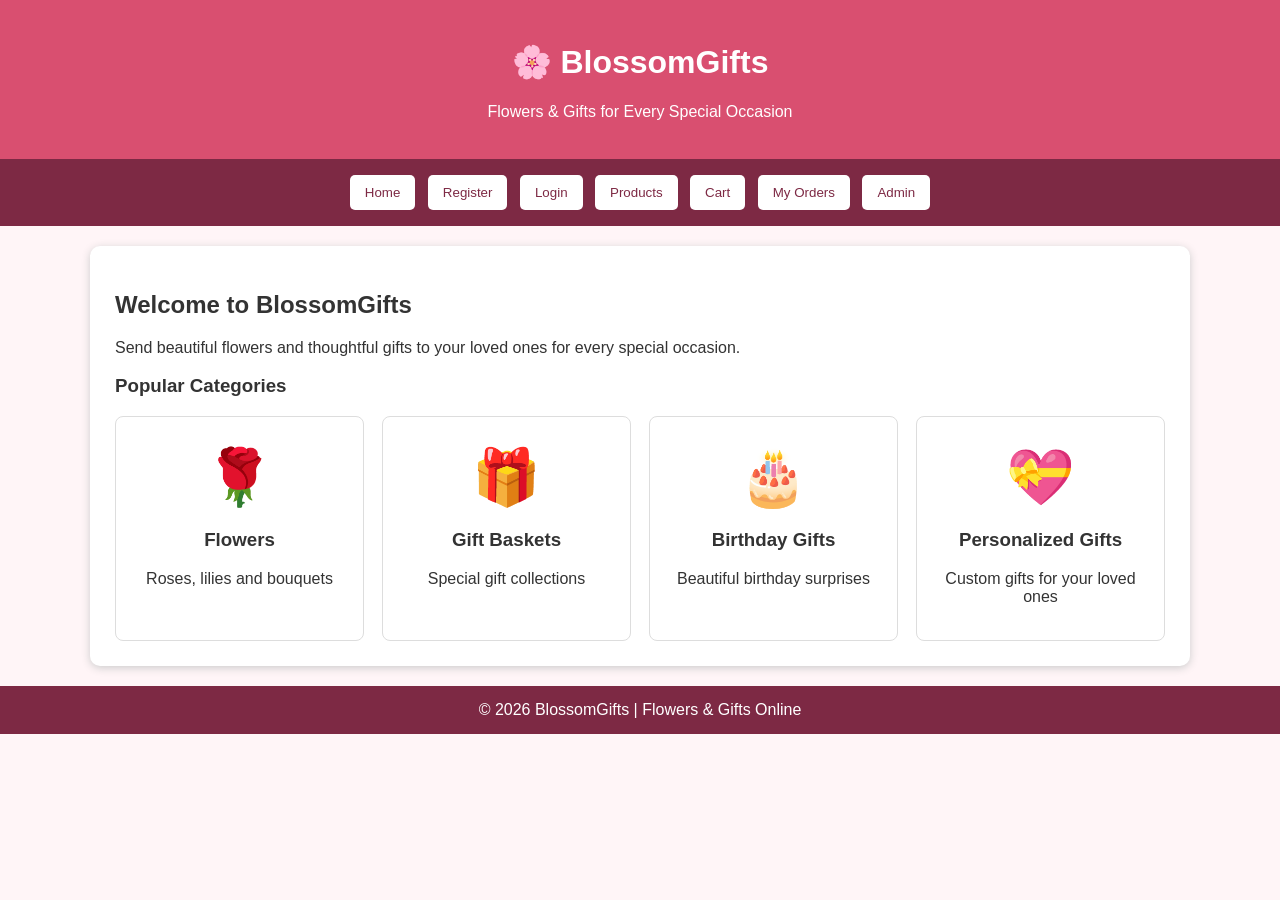
<file: lab experiments/EXP 20.html>
<!DOCTYPE html>
<html>
<head>
<title>BlossomGifts - Online Gift Store</title>

<style>
*{box-sizing:border-box;font-family:Arial}
body{margin:0;background:#fff5f7;color:#333}

header{
    background:#d94f70;color:white;
    text-align:center;padding:22px
}

nav{
    background:#7d2944;text-align:center;padding:12px
}

nav button,.btn{
    padding:10px 15px;margin:4px;
    border:0;border-radius:5px;cursor:pointer
}

nav button{background:white;color:#7d2944}

.container{
    width:90%;max-width:1100px;
    margin:20px auto
}

section{
    background:white;padding:25px;
    margin-bottom:20px;border-radius:10px;
    box-shadow:0 2px 8px #ccc
}

.hidden{display:none}

input,select,textarea{
    width:100%;padding:10px;
    margin:8px 0 15px;
    border:1px solid #ccc;
    border-radius:5px
}

.btn{background:#d94f70;color:white}

.grid{
    display:grid;
    grid-template-columns:
    repeat(auto-fit,minmax(220px,1fr));
    gap:18px
}

.card{
    border:1px solid #ddd;
    padding:18px;
    border-radius:8px;
    text-align:center
}

.flower{
    font-size:55px;
    margin:10px
}

.price{
    color:#d94f70;
    font-size:20px;
    font-weight:bold
}

table{
    width:100%;
    border-collapse:collapse
}

th,td{
    border:1px solid #ccc;
    padding:10px;
    text-align:center
}

th{
    background:#d94f70;
    color:white
}

footer{
    background:#7d2944;
    color:white;text-align:center;
    padding:15px
}

@media(max-width:600px){
    nav button{width:45%}
    table{font-size:12px}
}
</style>
</head>

<body>

<header>
<h1>🌸 BlossomGifts</h1>
<p>Flowers & Gifts for Every Special Occasion</p>
</header>

<nav>
<button onclick="show('home')">Home</button>
<button onclick="show('register')">Register</button>
<button onclick="show('login')">Login</button>
<button onclick="show('products')">Products</button>
<button onclick="show('cart')">Cart</button>
<button onclick="show('orders')">My Orders</button>
<button onclick="show('admin')">Admin</button>
</nav>

<div class="container">

<!-- HOME -->

<section id="home">

<h2>Welcome to BlossomGifts</h2>

<p>
Send beautiful flowers and thoughtful gifts to your
loved ones for every special occasion.
</p>

<h3>Popular Categories</h3>

<div class="grid">

<div class="card">
<div class="flower">🌹</div>
<h3>Flowers</h3>
<p>Roses, lilies and bouquets</p>
</div>

<div class="card">
<div class="flower">🎁</div>
<h3>Gift Baskets</h3>
<p>Special gift collections</p>
</div>

<div class="card">
<div class="flower">🎂</div>
<h3>Birthday Gifts</h3>
<p>Beautiful birthday surprises</p>
</div>

<div class="card">
<div class="flower">💝</div>
<h3>Personalized Gifts</h3>
<p>Custom gifts for your loved ones</p>
</div>

</div>

</section>


<!-- REGISTER -->

<section id="register" class="hidden">

<h2>Customer Registration</h2>

<input id="regName"
placeholder="Full Name">

<input id="regEmail"
placeholder="Email">

<input id="regUser"
placeholder="Username">

<input id="regPass"
type="password"
placeholder="Password">

<button class="btn"
onclick="register()">
Register
</button>

<p id="regMsg"></p>

</section>


<!-- LOGIN -->

<section id="login" class="hidden">

<h2>Customer Login</h2>

<input id="loginUser"
placeholder="Username">

<input id="loginPass"
type="password"
placeholder="Password">

<button class="btn"
onclick="login()">
Login
</button>

<p id="loginMsg"></p>

</section>


<!-- PRODUCTS -->

<section id="products" class="hidden">

<h2>Flowers & Gifts</h2>

<input id="search"
placeholder="Search products..."
onkeyup="displayProducts()">

<select id="category"
onchange="displayProducts()">

<option value="All">All Categories</option>
<option>Flowers</option>
<option>Gift Baskets</option>
<option>Birthday</option>
<option>Personalized</option>

</select>

<select id="occasion"
onchange="displayProducts()">

<option value="All">All Occasions</option>
<option>Birthday</option>
<option>Anniversary</option>
<option>Wedding</option>
<option>Love</option>

</select>

<select id="price"
onchange="displayProducts()">

<option value="All">All Prices</option>
<option value="1000">Below ₹1000</option>
<option value="2000">Below ₹2000</option>
<option value="3000">Below ₹3000</option>

</select>

<div id="productList" class="grid"></div>

</section>


<!-- CART -->

<section id="cart" class="hidden">

<h2>Shopping Cart</h2>

<div id="cartList"></div>

<h3 id="total"></h3>

<h3>Delivery Details</h3>

<input id="deliveryDate"
type="date"
placeholder="Delivery Date">

<select id="deliveryTime">

<option>Morning</option>
<option>Afternoon</option>
<option>Evening</option>

</select>

<button class="btn"
onclick="checkout()">
Checkout
</button>

</section>


<!-- ORDERS -->

<section id="orders" class="hidden">

<h2>Order History & Tracking</h2>

<div id="orderList"></div>

</section>


<!-- ADMIN -->

<section id="admin" class="hidden">

<h2>Admin Login</h2>

<input id="adminUser"
placeholder="Username">

<input id="adminPass"
type="password"
placeholder="Password">

<button class="btn"
onclick="adminLogin()">
Login
</button>

<div id="adminPanel" class="hidden">

<h2>Manage Inventory</h2>

<input id="newName"
placeholder="Product Name">

<select id="newCategory">

<option>Flowers</option>
<option>Gift Baskets</option>
<option>Birthday</option>
<option>Personalized</option>

</select>

<select id="newOccasion">

<option>Birthday</option>
<option>Anniversary</option>
<option>Wedding</option>
<option>Love</option>

</select>

<input id="newPrice"
type="number"
placeholder="Price">

<input id="newDesc"
placeholder="Product Description">

<button class="btn"
onclick="addProduct()">
Add Product
</button>

<br><br>

<div id="adminProducts"></div>

<h2>Customer Information</h2>

<div id="customers"></div>

<h2>Order Summary</h2>

<div id="adminOrders"></div>

</div>

</section>

</div>

<footer>
© 2026 BlossomGifts | Flowers & Gifts Online
</footer>


<script>

/* USER DATA */

let users=[];
let currentUser="";


/* PRODUCT DATA */

let products=[

{
id:1,
name:"Red Rose Bouquet",
category:"Flowers",
occasion:"Love",
price:899,
desc:"Beautiful bouquet of fresh red roses"
},

{
id:2,
name:"Birthday Flower Basket",
category:"Gift Baskets",
occasion:"Birthday",
price:1499,
desc:"Colorful flowers with birthday gifts"
},

{
id:3,
name:"Chocolate Gift Box",
category:"Birthday",
occasion:"Birthday",
price:799,
desc:"Premium chocolates in a gift box"
},

{
id:4,
name:"Anniversary Roses",
category:"Flowers",
occasion:"Anniversary",
price:1299,
desc:"Special rose arrangement for couples"
},

{
id:5,
name:"Personalized Mug",
category:"Personalized",
occasion:"Love",
price:599,
desc:"Custom printed personalized mug"
}

];

let cart=[];
let orders=[];


/* NAVIGATION */

function show(id){

document.querySelectorAll("section")
.forEach(s=>s.classList.add("hidden"));

document.getElementById(id)
.classList.remove("hidden");

if(id=="products")
displayProducts();

if(id=="cart")
displayCart();

if(id=="orders")
displayOrders();

}


/* REGISTER */

function register(){

let u={

name:regName.value,
email:regEmail.value,
username:regUser.value,
password:regPass.value

};

if(!u.name ||
!u.email ||
!u.username ||
!u.password){

regMsg.innerHTML=
"Please fill all fields";

return;

}

users.push(u);

regMsg.innerHTML=
"Registration successful!";

}


/* LOGIN */

function login(){

let u=users.find(x=>

x.username==loginUser.value &&
x.password==loginPass.value

);

if(u){

currentUser=u.username;

loginMsg.innerHTML=
"Login successful!";

}else{

loginMsg.innerHTML=
"Invalid username or password";

}

}


/* DISPLAY PRODUCTS */

function displayProducts(){

let text=
search.value.toLowerCase();

let cat=category.value;
let occ=occasion.value;
let pr=price.value;

let result=products.filter(p=>

p.name.toLowerCase()
.includes(text) &&

(cat=="All" || p.category==cat) &&

(occ=="All" || p.occasion==occ) &&

(pr=="All" || p.price<=Number(pr))

);

productList.innerHTML="";

result.forEach(p=>{

productList.innerHTML+=`

<div class="card">

<div class="flower">🌷</div>

<h3>${p.name}</h3>

<p>${p.category}</p>

<p>${p.occasion}</p>

<p>${p.desc}</p>

<p class="price">
₹${p.price}
</p>

<p>Available</p>

<button class="btn"
onclick="addCart(${p.id})">

Add to Cart

</button>

</div>

`;

});

}


/* ADD TO CART */

function addCart(id){

let p=
products.find(x=>x.id==id);

cart.push(p);

alert(
p.name+" added to cart"
);

}


/* DISPLAY CART */

function displayCart(){

if(cart.length==0){

cartList.innerHTML=
"<p>Your cart is empty.</p>";

total.innerHTML="";

return;

}

let sum=0;

let html=`

<table>

<tr>
<th>Product</th>
<th>Price</th>
<th>Action</th>
</tr>
`;

cart.forEach((p,i)=>{

sum+=p.price;

html+=`

<tr>

<td>${p.name}</td>

<td>₹${p.price}</td>

<td>

<button class="btn"
onclick="removeCart(${i})">

Remove

</button>

</td>

</tr>

`;

});

html+="</table>";

cartList.innerHTML=html;

total.innerHTML=
"Total: ₹"+sum;

}


/* REMOVE ITEM */

function removeCart(i){

cart.splice(i,1);

displayCart();

}


/* CHECKOUT */

function checkout(){

if(!currentUser){

alert("Please login first");

show("login");

return;

}

if(cart.length==0){

alert("Cart is empty");

return;

}

if(!deliveryDate.value){

alert("Select delivery date");

return;

}

let amount=
cart.reduce(
(sum,p)=>sum+p.price,0
);

let order={

id:"ORD"+
Math.floor(10000+
Math.random()*90000),

user:currentUser,

items:cart.map(p=>p.name),

amount:amount,

delivery:deliveryDate.value,

time:deliveryTime.value,

status:"Order Confirmed"

};

orders.push(order);

cart=[];

alert(
"Order confirmed successfully!"
);

show("orders");

}


/* ORDER HISTORY */

function displayOrders(){

let data=
orders.filter(
o=>o.user==currentUser
);

if(data.length==0){

orderList.innerHTML=
"<p>No orders found.</p>";

return;

}

let html=`

<table>

<tr>
<th>Order ID</th>
<th>Products</th>
<th>Amount</th>
<th>Delivery</th>
<th>Status</th>
</tr>
`;

data.forEach(o=>{

html+=`

<tr>

<td>${o.id}</td>

<td>${o.items.join(", ")}</td>

<td>₹${o.amount}</td>

<td>${o.delivery}<br>${o.time}</td>

<td>${o.status}</td>

</tr>

`;

});

html+="</table>";

orderList.innerHTML=html;

}


/* ADMIN LOGIN */

function adminLogin(){

if(
adminUser.value=="admin" &&
adminPass.value=="admin123"
){

adminPanel.classList.remove(
"hidden"
);

displayAdmin();

}else{

alert("Invalid admin login");

}

}


/* ADD PRODUCT */

function addProduct(){

let p={

id:products.length+1,

name:newName.value,

category:newCategory.value,

occasion:newOccasion.value,

price:Number(newPrice.value),

desc:newDesc.value

};

if(!p.name || !p.price){

alert("Enter product details");

return;

}

products.push(p);

alert(
"Product added successfully"
);

displayAdmin();

displayProducts();

}


/* ADMIN MANAGEMENT */

function displayAdmin(){

let html=`

<table>

<tr>
<th>Product</th>
<th>Category</th>
<th>Price</th>
<th>Action</th>
</tr>
`;

products.forEach((p,i)=>{

html+=`

<tr>

<td>${p.name}</td>

<td>${p.category}</td>

<td>₹${p.price}</td>

<td>

<button class="btn"
onclick="deleteProduct(${i})">

Delete

</button>

</td>

</tr>

`;

});

html+="</table>";

adminProducts.innerHTML=html;


/* CUSTOMER INFO */

customers.innerHTML=
users.map(u=>`

<p>
<b>${u.name}</b> -
${u.email} -
${u.username}
</p>

`).join("");


/* ORDER SUMMARY */

adminOrders.innerHTML=
orders.map(o=>`

<p>

<b>${o.id}</b> -
${o.user} -
₹${o.amount} -
${o.status}

</p>

`).join("");

}


/* DELETE PRODUCT */

function deleteProduct(i){

products.splice(i,1);

displayAdmin();

displayProducts();

}

</script>

</body>
</html>
</file>
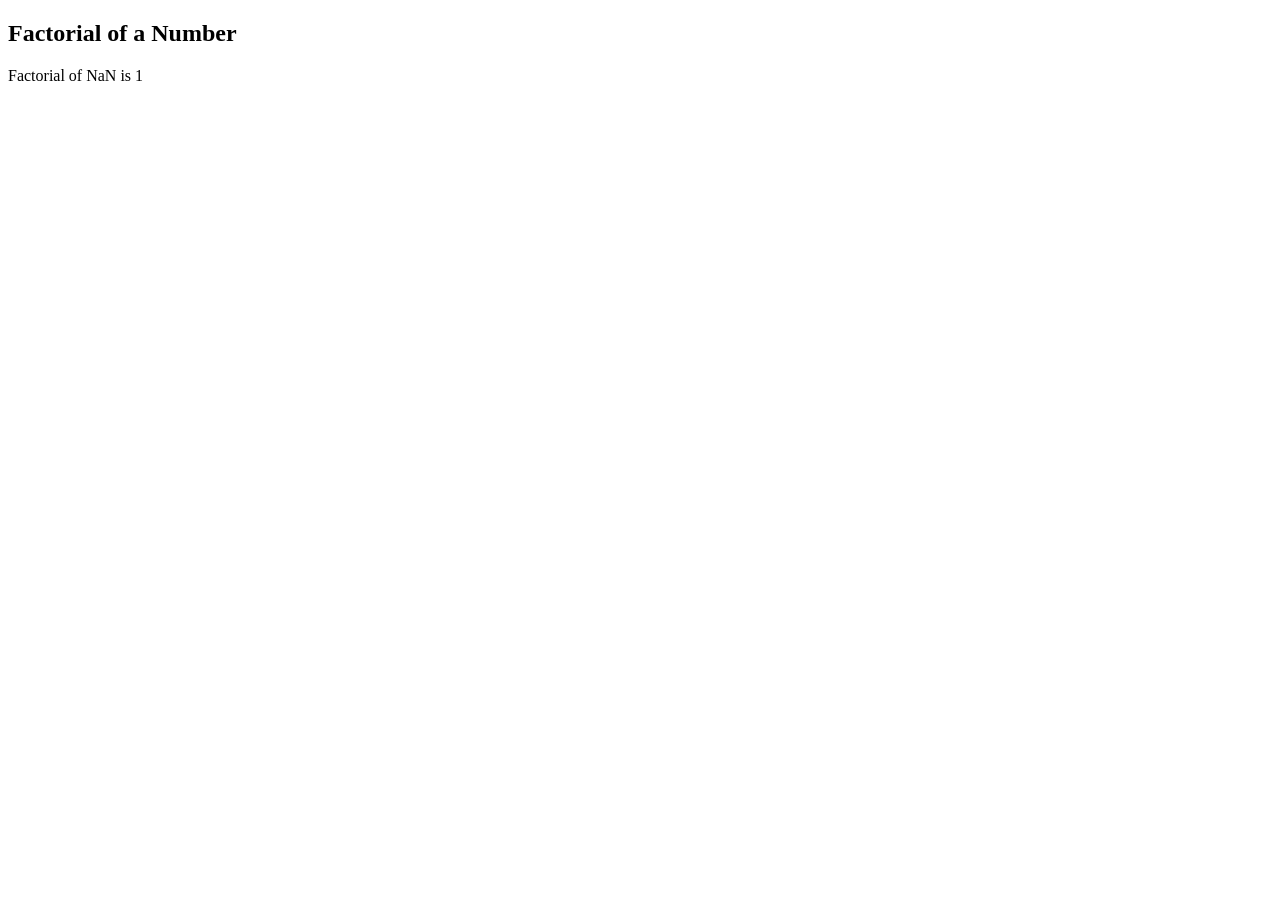
<file: lab experiments/exp-4.html>
<!DOCTYPE html>
<html>
<head>
    <title>Factorial of a Number</title>
</head>
<body>

    <h2>Factorial of a Number</h2>

    <script>
        let num = parseInt(prompt("Enter a number:"));
        let fact = 1;

        if (num < 0) {
            document.write("Factorial is not defined for negative numbers.");
        } else {
            for (let i = 1; i <= num; i++) {
                fact = fact * i;
            }
            document.write("Factorial of " + num + " is " + fact);
        }
    </script>

</body>
</html>
</file>
<file: ASSESSMENT TOOLS/CO2/EXP-3/style.css>
* {
    margin: 0;
    padding: 0;
    box-sizing: border-box;
}

body {
    font-family: Arial;
    background: #f5f5f5;
}

.container {
    display: flex;
    flex-wrap: wrap;
    justify-content: center;
    gap: 20px;
    padding: 20px;
}

.box {
    flex: 1 1 250px;
    background: #3498db;
    color: white;
    text-align: center;
    padding: 50px;
    border-radius: 10px;
}

@media(max-width:768px) {

    .container {
        flex-direction: column;
    }

}
</file>
